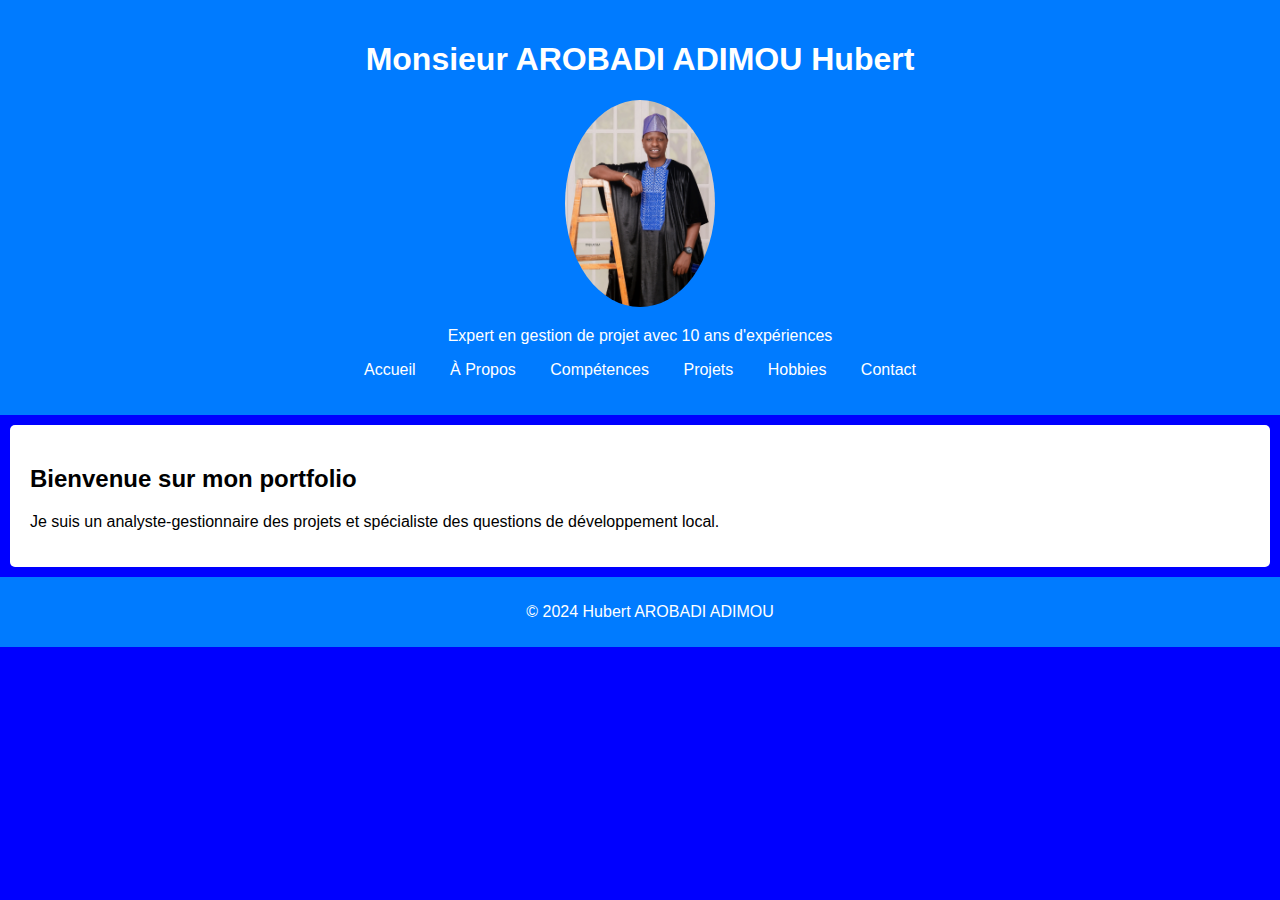
<file: Index.html>
<!DOCTYPE html>
<html lang="fr">
<head>
    <meta charset="UTF-8">
    <meta name="viewport" content="width=device-width, initial-scale=1.0">
    <title>A propos de moi</title>
    <link rel="stylesheet" href="portfolio.css">
</head>
<body>
    <header>
        <h1>Monsieur AROBADI ADIMOU Hubert</h1>
        <img src="Photo Hubert/Photo.png" alt="Photo de Hubert" class="profil-image">
        <p>Expert en gestion de projet avec 10 ans d'expériences</p>
        <nav>
            <ul>
                <li><a href="Index.html">Accueil</a></li>
                <li><a href="Index.html">À Propos</a></li>
                <li><a href="LesCompétences.html">Compétences</a></li>
                <li><a href="Projets.html">Projets</a></li>
                <li><a href="Loisirs.html">Hobbies</a></li>
                <li><a href="Mescontacts.html">Contact</a></li>
            </ul>
        </nav>
    </header>

    <section>
        <h2>Bienvenue sur mon portfolio</h2>
        <p>Je suis un analyste-gestionnaire des projets et spécialiste des questions de développement local.</p>
    </section>

    <footer>
        <p>&copy; 2024 Hubert AROBADI ADIMOU</p>
    </footer>

    <script src="portfolio.js"></script>
</body>
</html>
</file>
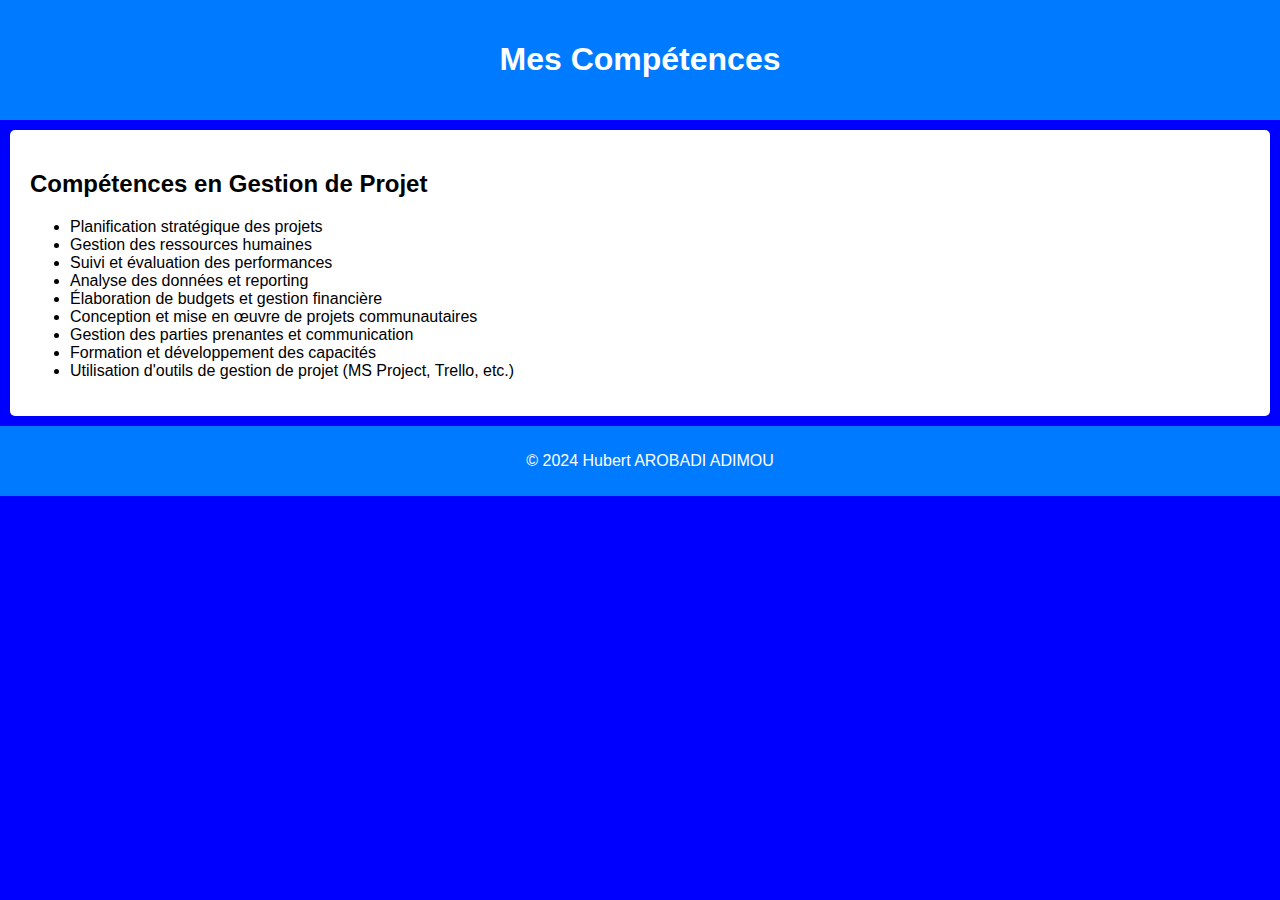
<file: LesCompétences.html>
<!DOCTYPE html>
<html lang="fr">
<head>
    <meta charset="UTF-8">
    <meta name="viewport" content="width=device-width, initial-scale=1.0">
    <title>Compétences - Hubert AROBADI ADIMOU</title>
    <link rel="stylesheet" href="portfolio.css">
</head>
<body>
    <header>
        <h1>Mes Compétences</h1>
    </header>

    <section>
        <h2>Compétences en Gestion de Projet</h2>
        <ul>
            <li>Planification stratégique des projets</li>
            <li>Gestion des ressources humaines</li>
            <li>Suivi et évaluation des performances</li>
            <li>Analyse des données et reporting</li>
            <li>Élaboration de budgets et gestion financière</li>
            <li>Conception et mise en œuvre de projets communautaires</li>
            <li>Gestion des parties prenantes et communication</li>
            <li>Formation et développement des capacités</li>
            <li>Utilisation d'outils de gestion de projet (MS Project, Trello, etc.)</li>
        </ul>
    </section>

    <footer>
        <p>&copy; 2024 Hubert AROBADI ADIMOU</p>
    </footer>

    <script src="portfolio.js"></script>
</body>
</html>
</file>
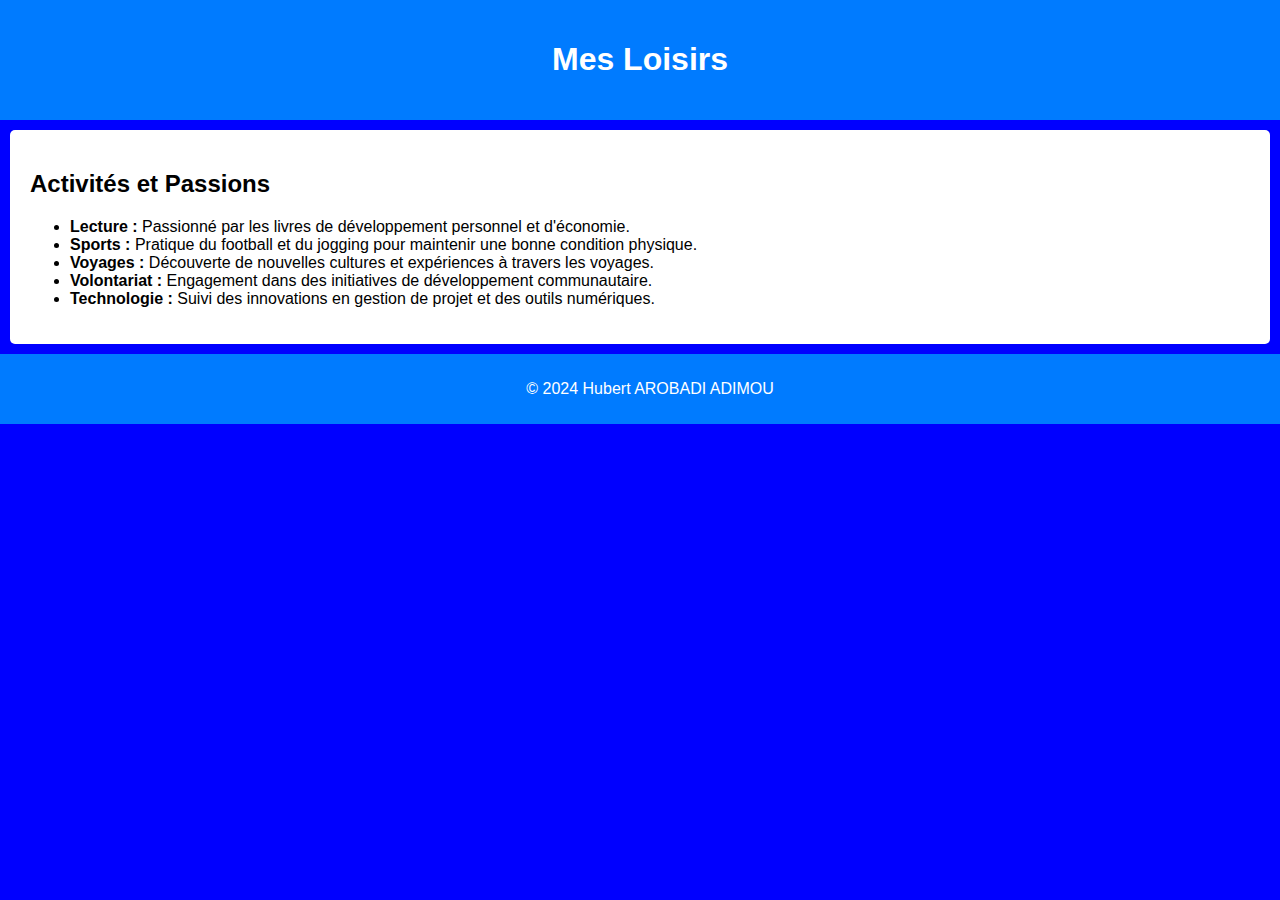
<file: Loisirs.html>
<!DOCTYPE html>
<html lang="fr">
<head>
    <meta charset="UTF-8">
    <meta name="viewport" content="width=device-width, initial-scale=1.0">
    <title>Loisirs - Hubert AROBADI ADIMOU</title>
    <link rel="stylesheet" href="portfolio.css">
</head>
<body>
    <header>
        <h1>Mes Loisirs</h1>
    </header>

    <section>
        <h2>Activités et Passions</h2>
        <ul class="hobby-list">
            <li><strong>Lecture :</strong> Passionné par les livres de développement personnel et d'économie.</li>
            <li><strong>Sports :</strong> Pratique du football et du jogging pour maintenir une bonne condition physique.</li>
            <li><strong>Voyages :</strong> Découverte de nouvelles cultures et expériences à travers les voyages.</li>
            <li><strong>Volontariat :</strong> Engagement dans des initiatives de développement communautaire.</li>
            <li><strong>Technologie :</strong> Suivi des innovations en gestion de projet et des outils numériques.</li>
        </ul>
    </section>

    <footer>
        <p>&copy; 2024 Hubert AROBADI ADIMOU</p>
    </footer>

    <script src="portfolio.js"></script>
</body>
</html>
</file>
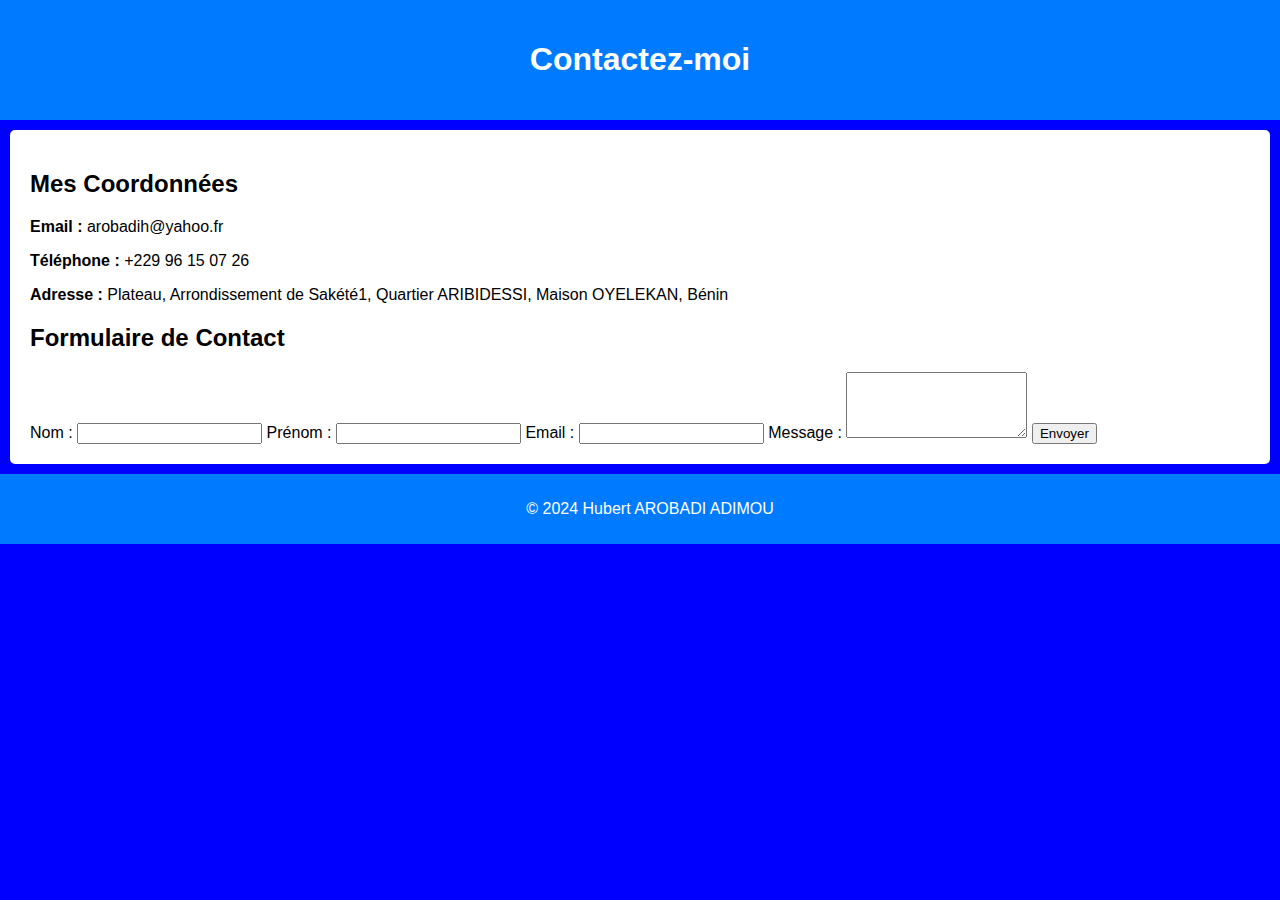
<file: Mescontacts.html>
<!DOCTYPE html>
<html lang="fr">
<head>
    <meta charset="UTF-8">
    <meta name="viewport" content="width=device-width, initial-scale=1.0">
    <title>Contact - Hubert AROBADI ADIMOU</title>
    <link rel="stylesheet" href="portfolio.css">
</head>
<body>
    <header>
        <h1>Contactez-moi</h1>
    </header>

    <section>
        <h2>Mes Coordonnées</h2>
        <div class="contact-info">
            <p><strong>Email :</strong> arobadih@yahoo.fr</p>
            <p><strong>Téléphone :</strong> +229 96 15 07 26</p>
            <p><strong>Adresse :</strong> Plateau, Arrondissement de Sakété1, Quartier ARIBIDESSI, Maison OYELEKAN, Bénin</p>
        </div>

        <h2>Formulaire de Contact</h2>
        <form action="#" method="post" class="contact-form">
            <label for="name">Nom :</label>
            <input type="text" id="name" name="name" required>

            <label for="surnam">Prénom :</label>
            <input type="text" id="surnam" surname="surnam" required>

            <label for="email">Email :</label>
            <input type="email" id="email" name="email" required>

            <label for="message">Message :</label>
            <textarea id="message" name="message" rows="4" required></textarea>

            <button type="submit">Envoyer</button>
        </form>
    </section>

    <footer>
        <p>&copy; 2024 Hubert AROBADI ADIMOU</p>
    </footer>

    <script src="portfolio.js"></script>
</body>
</html>
</file>
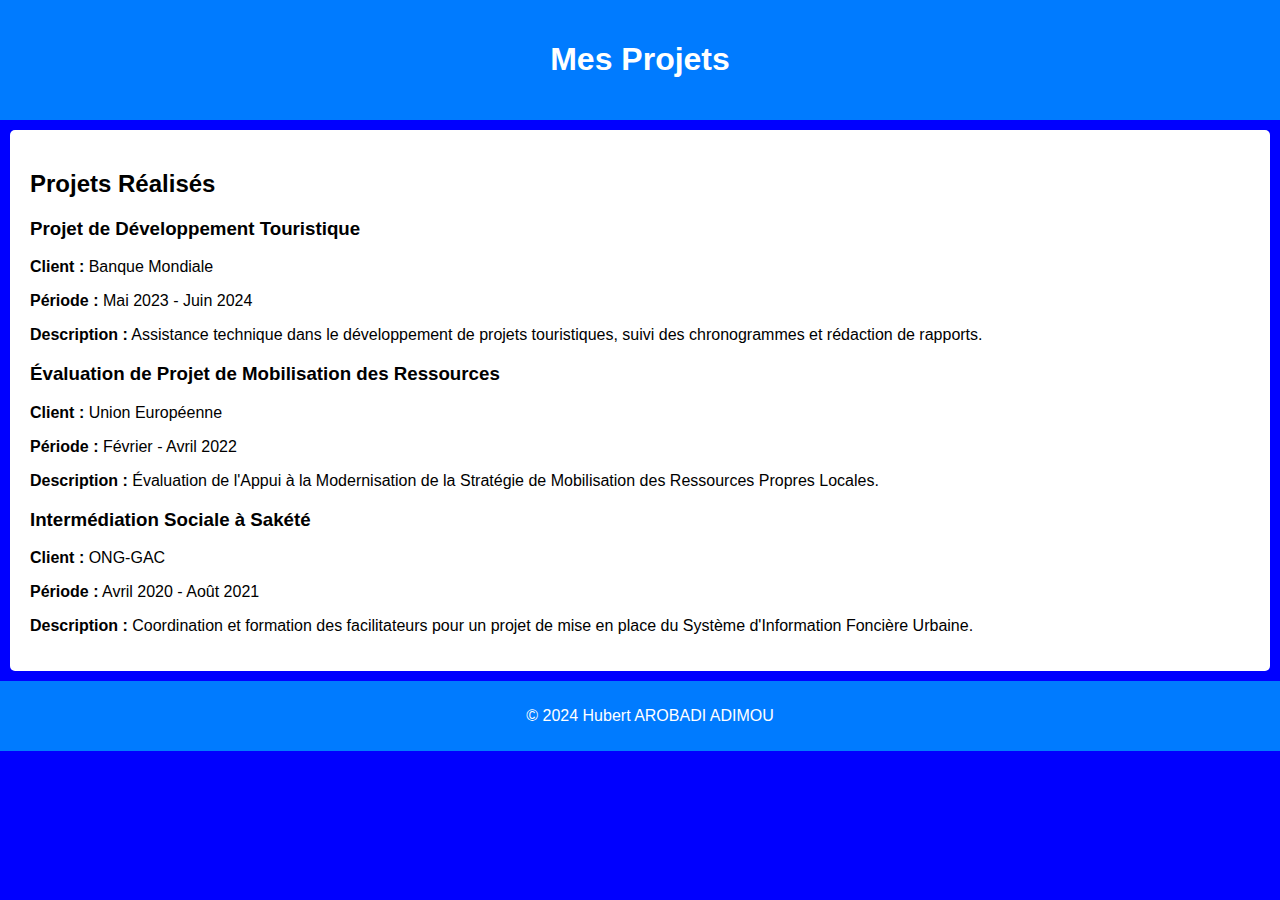
<file: Projets.html>
<!DOCTYPE html>
<html lang="fr">
<head>
    <meta charset="UTF-8">
    <meta name="viewport" content="width=device-width, initial-scale=1.0">
    <title>Projets - Hubert AROBADI ADIMOU</title>
    <link rel="stylesheet" href="portfolio.css">
</head>
<body>
    <header>
        <h1>Mes Projets</h1>
    </header>

    <section>
        <h2>Projets Réalisés</h2>
        <div class="project">
            <h3>Projet de Développement Touristique</h3>
            <p><strong>Client :</strong> Banque Mondiale</p>
            <p><strong>Période :</strong> Mai 2023 - Juin 2024</p>
            <p><strong>Description :</strong> Assistance technique dans le développement de projets touristiques, suivi des chronogrammes et rédaction de rapports.</p>
        </div>

        <div class="project">
            <h3>Évaluation de Projet de Mobilisation des Ressources</h3>
            <p><strong>Client :</strong> Union Européenne</p>
            <p><strong>Période :</strong> Février - Avril 2022</p>
            <p><strong>Description :</strong> Évaluation de l'Appui à la Modernisation de la Stratégie de Mobilisation des Ressources Propres Locales.</p>
        </div>

        <div class="project">
            <h3>Intermédiation Sociale à Sakété</h3>
            <p><strong>Client :</strong> ONG-GAC</p>
            <p><strong>Période :</strong> Avril 2020 - Août 2021</p>
            <p><strong>Description :</strong> Coordination et formation des facilitateurs pour un projet de mise en place du Système d'Information Foncière Urbaine.</p>
        </div>
    </section>

    <footer>
        <p>&copy; 2024 Hubert AROBADI ADIMOU</p>
    </footer>

    <script src="portfolio.js"></script>
</body>
</html>
</file>
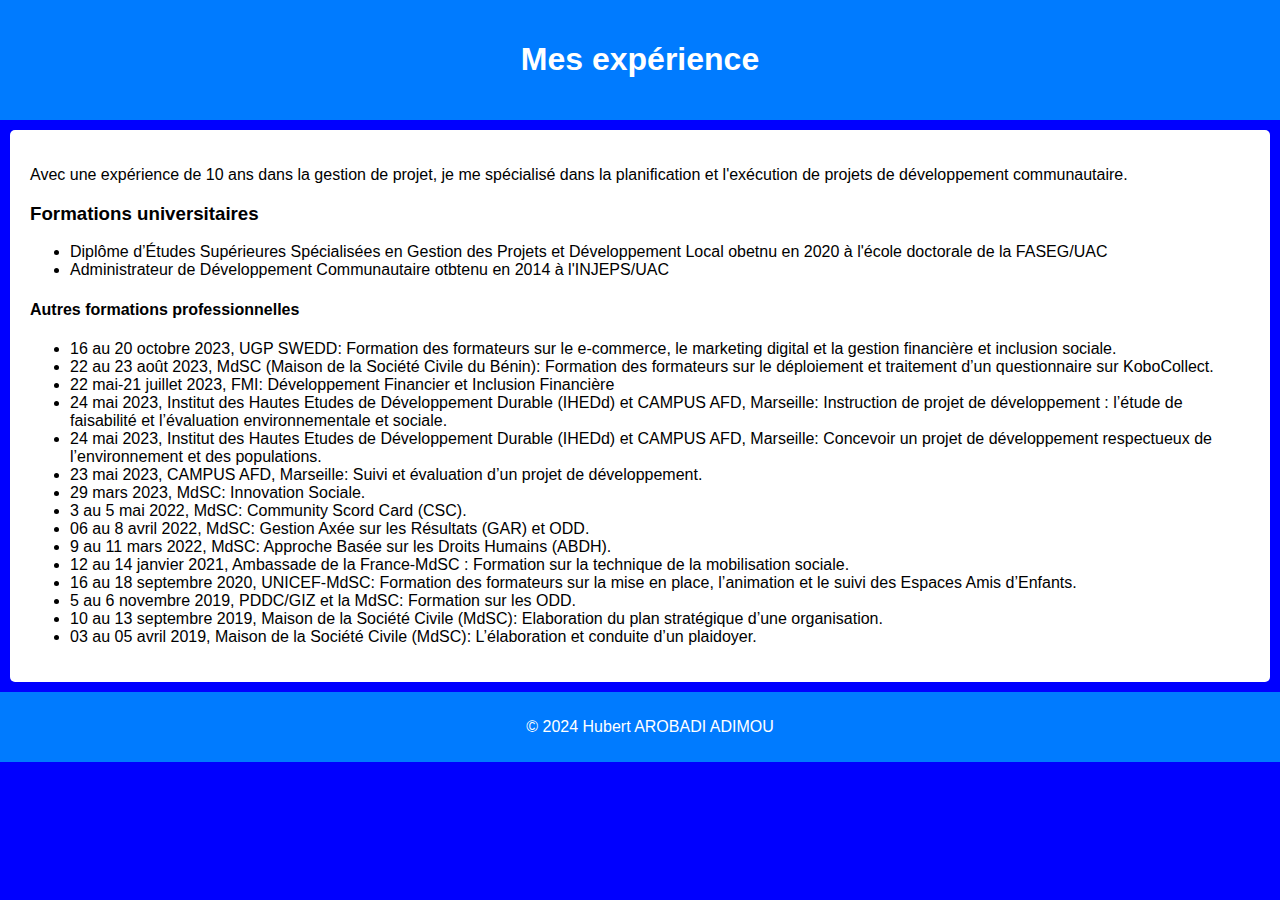
<file: Résumé.html>
<!DOCTYPE html>
<html lang="fr">
<head>
    <meta charset="UTF-8">
    <meta name="viewport" content="width=device-width, initial-scale=1.0">
    <title>Mes expériences</title>
    <link rel="stylesheet" href="portfolio.css">
</head>
<body>
    <header>
        <h1>Mes expérience</h1>
    </header>

    <section>
        <p>Avec une expérience de 10 ans dans la gestion de projet, je me spécialisé dans la planification et l'exécution de projets de développement communautaire.</p>
        <h3>Formations universitaires</h3>
        <ul>
            <li>Diplôme d’Études Supérieures Spécialisées en Gestion des Projets et Développement Local obetnu en 2020 à l'école doctorale de la FASEG/UAC</li>
            <li>Administrateur de Développement Communautaire otbtenu en 2014 à l'INJEPS/UAC</li>
        </ul>
        <h4>Autres formations professionnelles</h4>
        <ul>
            <li>16 au 20 octobre 2023, 	UGP SWEDD: Formation des formateurs sur le e-commerce, le marketing digital et la gestion financière et inclusion sociale. </li>
            <li>22 au 23 août 2023, 	MdSC (Maison de la Société Civile du Bénin): Formation des formateurs sur le déploiement et traitement d’un questionnaire sur KoboCollect. </li>
            <li>22 mai-21 juillet 2023,	FMI:  	Développement Financier et Inclusion Financière</li>
            <li>24 mai 2023, Institut des Hautes Etudes de Développement Durable (IHEDd) et CAMPUS AFD, Marseille: Instruction de projet de développement : l’étude de faisabilité et l’évaluation environnementale et sociale. </li>
            <li>24 mai 2023, Institut des Hautes Etudes de Développement Durable (IHEDd) et CAMPUS AFD, Marseille: 	Concevoir un projet de développement respectueux de l’environnement et des populations. </li>
            <li>23 mai 2023, CAMPUS AFD, Marseille:  	Suivi et évaluation d’un projet de développement. </li>
            <li>29 mars 2023, 	MdSC: 	Innovation Sociale. </li>
            <li>3 au 5 mai 2022, MdSC: 	Community Scord Card (CSC).</li>
            <li>06 au 8 avril 2022, MdSC: 	Gestion Axée sur les Résultats (GAR) et ODD.</li>
            <li>9 au 11 mars 2022, 	MdSC: 	Approche Basée sur les Droits Humains (ABDH).</li>
            <li>12 au 14 janvier 2021, 	Ambassade de la France-MdSC : Formation sur la technique de la mobilisation sociale.</li>
            <li>16 au 18 septembre 2020, UNICEF-MdSC: 	Formation des formateurs sur la mise en place, l’animation et le suivi des Espaces Amis d’Enfants. </li>
            <li>5 au 6 novembre 2019, PDDC/GIZ et la MdSC: 	Formation sur les ODD.</li>
            <li>10 au 13 septembre 2019, Maison de la Société Civile (MdSC): Elaboration du plan stratégique d’une organisation. </li>
            <li>03 au 05 avril 2019, Maison de la Société Civile (MdSC): L’élaboration et conduite d’un plaidoyer. </li>
        </ul>
    </section>

    <footer>
        <p>&copy; 2024 Hubert AROBADI ADIMOU</p>
    </footer>

    <script src="portfolio.js"></script>
</body>
</html>
</file>
<file: portfolio.css>
body {
    font-family: Arial, sans-serif;
    margin: 0;
    padding: 0;
    background-color: blue;
}

header {
    text-align: center;
    padding: 20px;
    background: #007bff;
    color: white;
}

.profil-image {
    width: 150px;
    border-radius: 50%;
}

nav ul {
    list-style-type: none;
    padding: 0;
}

nav ul li {
    display: inline;
    margin: 0 15px;
}

nav ul li a {
    text-decoration: none;
    color: white;
}

section {
    padding: 20px;
    margin: 10px;
    background: white;
    border-radius: 5px;
}

footer {
    text-align: center;
    padding: 10px;
    background: #007bff;
    color: white;
    position: relative;
    bottom: 0;
    width: 100%;
}
</file>
